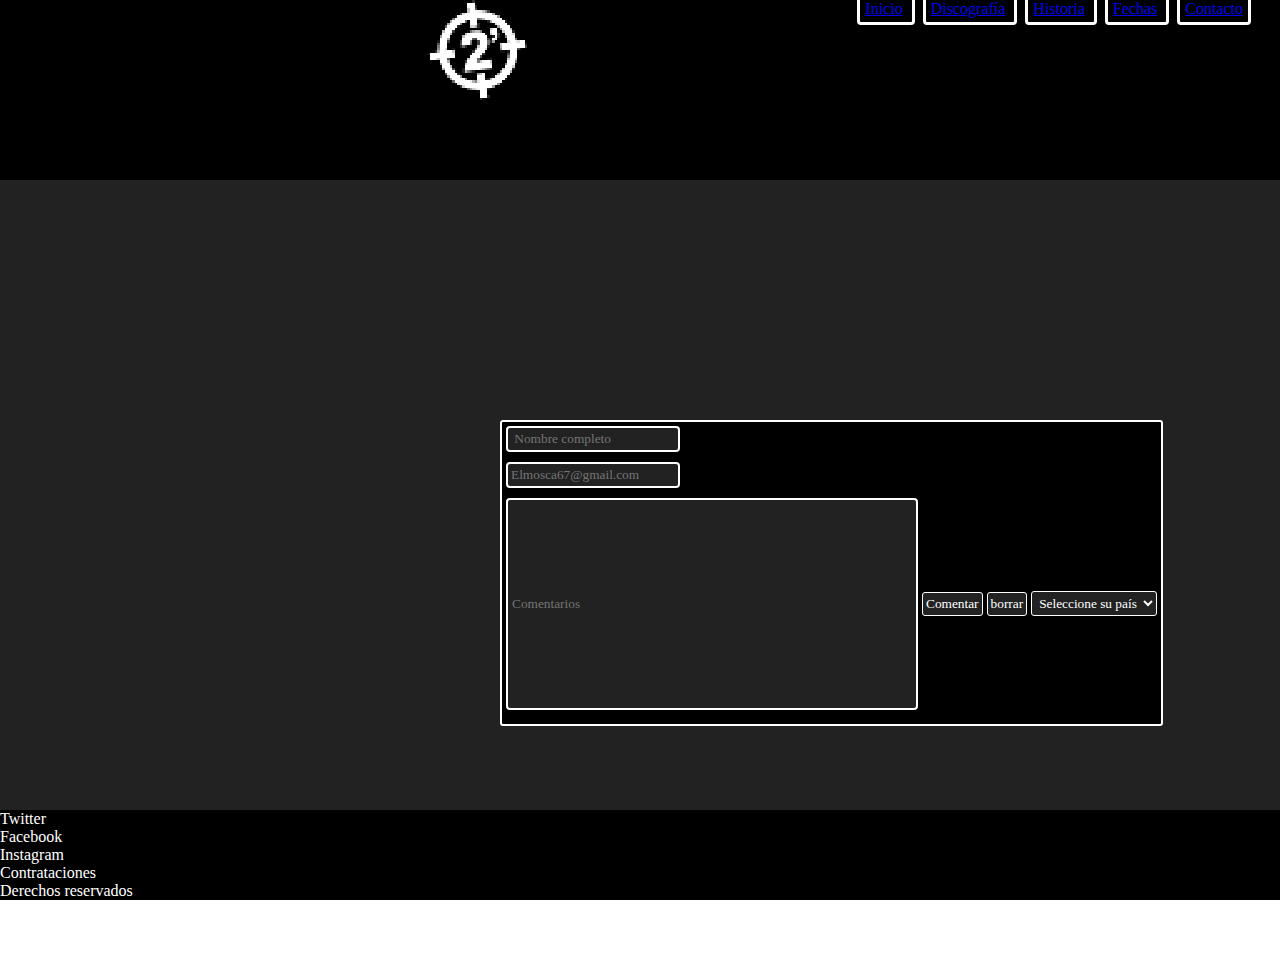
<file: html/contacto.html>
<!DOCTYPE html>
<html lang="en">

<head>
    <meta charset="UTF-8">
    <meta http-equiv="X-UA-Compatible" content="IE=edge">
    <meta name="viewport" content="width=device-width, initial-scale=1.0">
    <link rel="stylesheet" href="../css/style.css">
    <title>Contacto</title>
</head>

<body>
    <div class="grilla-general">
        <header class="header">
            <div class="logo"></div>
           <img src="../img/Y6HEOD-t_400x400.png" alt="logo">
            <!-- Menú de navegación -->
            <nav>
                <!-- Lista no ordenada -->
                <ul>
                    <li class="navegador">
                        <a href="../index.html">Inicio</a>
                    </li>
                    <li class="navegador"><a href="discografia.html">Discografía</a>
                    </li>
                    <li class="navegador"><a href="historia.html">Historia</a>
                    </li>
                    <li class="navegador"><a href="fechas.html">Fechas</a>
                    </li>
                    <li class="navegador"><a href="contacto.html">Contacto</a>
                    </li>
                </ul>
            </nav>
        </header>
        <!-- Main -->
        <main class="main">
            <form action="#" method="get">
                <div class="formulario">
                    <input class="nombre" type="text" placeholder=" Nombre completo">
                    <br>
                    <input class="email" type="email" placeholder="Elmosca67@gmail.com">
                    <br>
                    <input class="comentarios" type="text" placeholder="Comentarios">

                    <input class="boton1" type="submit" value="Comentar">
                    <input class="boton2" type="reset" value="borrar">
                    <select class="boton3" name="pais">
                        <option value="seleccion"> Seleccione su país</option>
                        <option value="arg">Argentina</option>
                        <option value="mx">Mexico</option>
                        <option value="cl">Chile</option>
                        <option value="pr">Paragauy</option>
                        <option value="ecu">Ecuador</option>
                        <option value="col">Colombia</option>
                        <option value="bol">Bolivia</option>
                        <option value="par">Paraguay</option>
                        <option value="be">Brasil</option>
                    </select>
                </div>
            </form>
        </main>
        <!-- Footer -->
        <footer class="footer">
            <section>
                <ul>
                    <li class="redes-sociales">Twitter</li>
                    <li class="redes-sociales">Facebook</li>
                    <li class="redes-sociales">Instagram</li>
                    <li class="contrataciones">Contrataciones</li>
                    <li class="derechos-reservados">Derechos reservados</li>
                </ul>
            </section>
        </footer>
    </div>
</body>

</html>
</file>
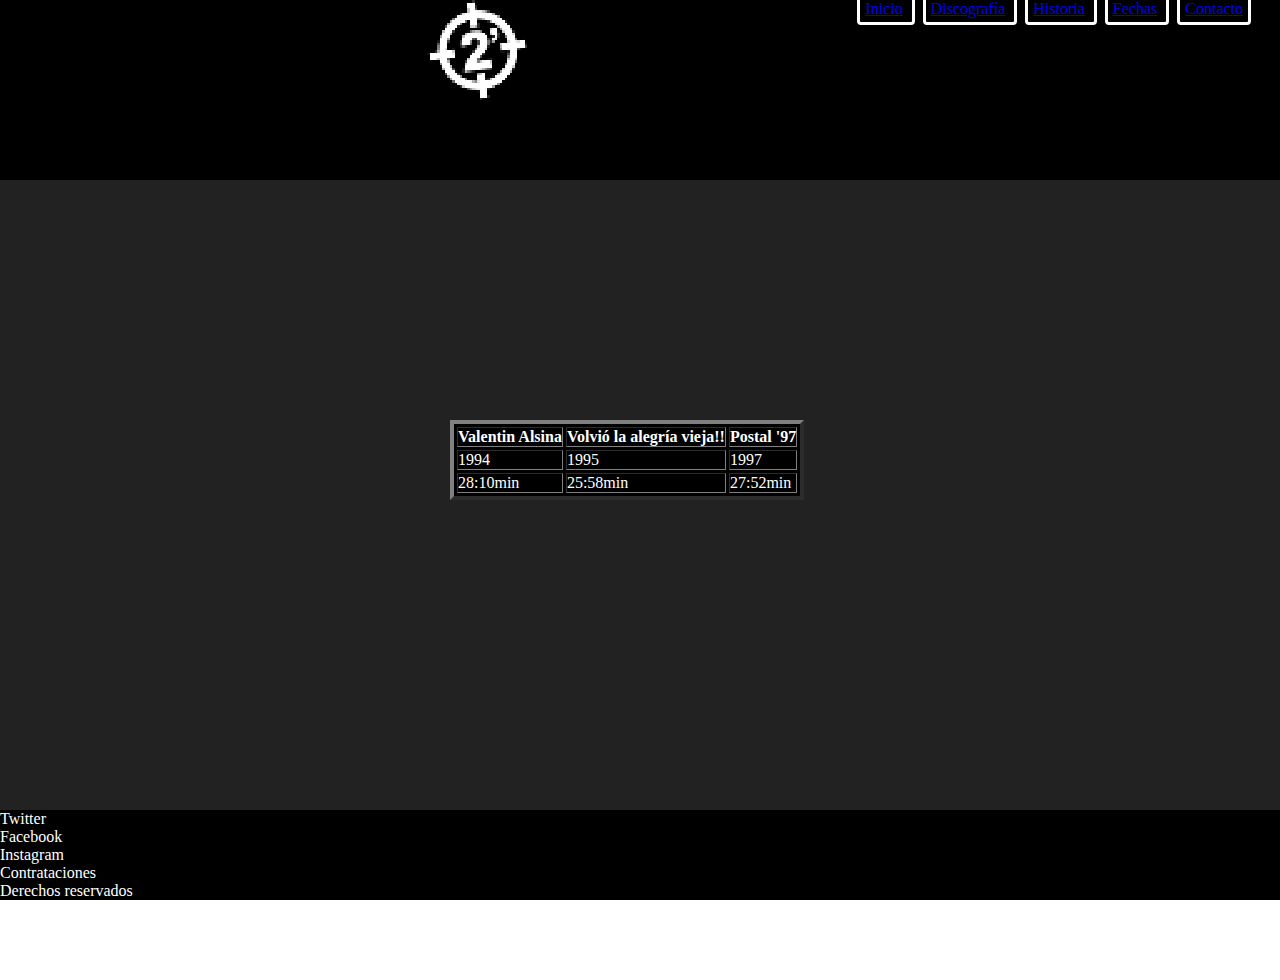
<file: html/discografia.html>
<!DOCTYPE html>
<html lang="en">

<head>
    <meta charset="UTF-8">
    <meta http-equiv="X-UA-Compatible" content="IE=edge">
    <meta name="viewport" content="width=device-width, initial-scale=1.0">
    <link rel="stylesheet" href="../css/style.css">
    <title>Discografía</title>
</head>

<body>
    <div class="grilla-general">
    <header class="header">
        <div class="logo"></div>
      <img src="../img/Y6HEOD-t_400x400.png" alt="logo">
        <!-- Menú de navegación -->
        <nav>
            <!-- Lista no ordenada -->
            <ul>
                <li class="navegador">
                    <a href="../index.html">Inicio</a>
                </li>
                <li class="navegador"><a href="discografia.html">Discografía</a>
                </li>
                <li class="navegador"><a href="historia.html">Historia</a>
                </li>
                <li class="navegador"><a href="fechas.html">Fechas</a>
                </li>
                <li class="navegador"><a href="contacto.html">Contacto</a>
                </li>
            </ul>
        </nav>
    </header>
    <!-- Main -->
    <main class="main">
        <!-- Para la próxima entrega, cambiar las tablas por grid. -->
        <!-- Tablas -->
        <table class="discografia" border="4" cellpadding="57" cellspacing="3">
            <!-- TR: Table row -->
            <tr>
                <!-- Titulo de tabla -->
                <!-- No deajr como tabla y agregar hipervinculos al Spotify de cada disco -->
                <th>Valentin Alsina</th>
                <th>Volvió la alegría vieja!!</th>
                <th>Postal '97</th>
            </tr>
            <tr>
                <!-- TD: Table data -->
                <td>1994</td>
                <td>1995</td>
                <td>1997</td>
            </tr>
            <tr>
                <td>28:10min</td>
                <td>25:58min</td>
                <td>27:52min</td>
            </tr>
        </table>
    </main>
    <!-- Footer -->
    <footer class="footer">
        <section>
            <ul>
                <li class="redes-sociales">Twitter</li>
                <li class="redes-sociales">Facebook</li>
                <li class="redes-sociales">Instagram</li>
                <li class="contrataciones">Contrataciones</li>
                <li class="derechos-reservados">Derechos reservados</li>
            </ul>
        </section>
    </footer>
    </div>
</body>

</html>
</file>
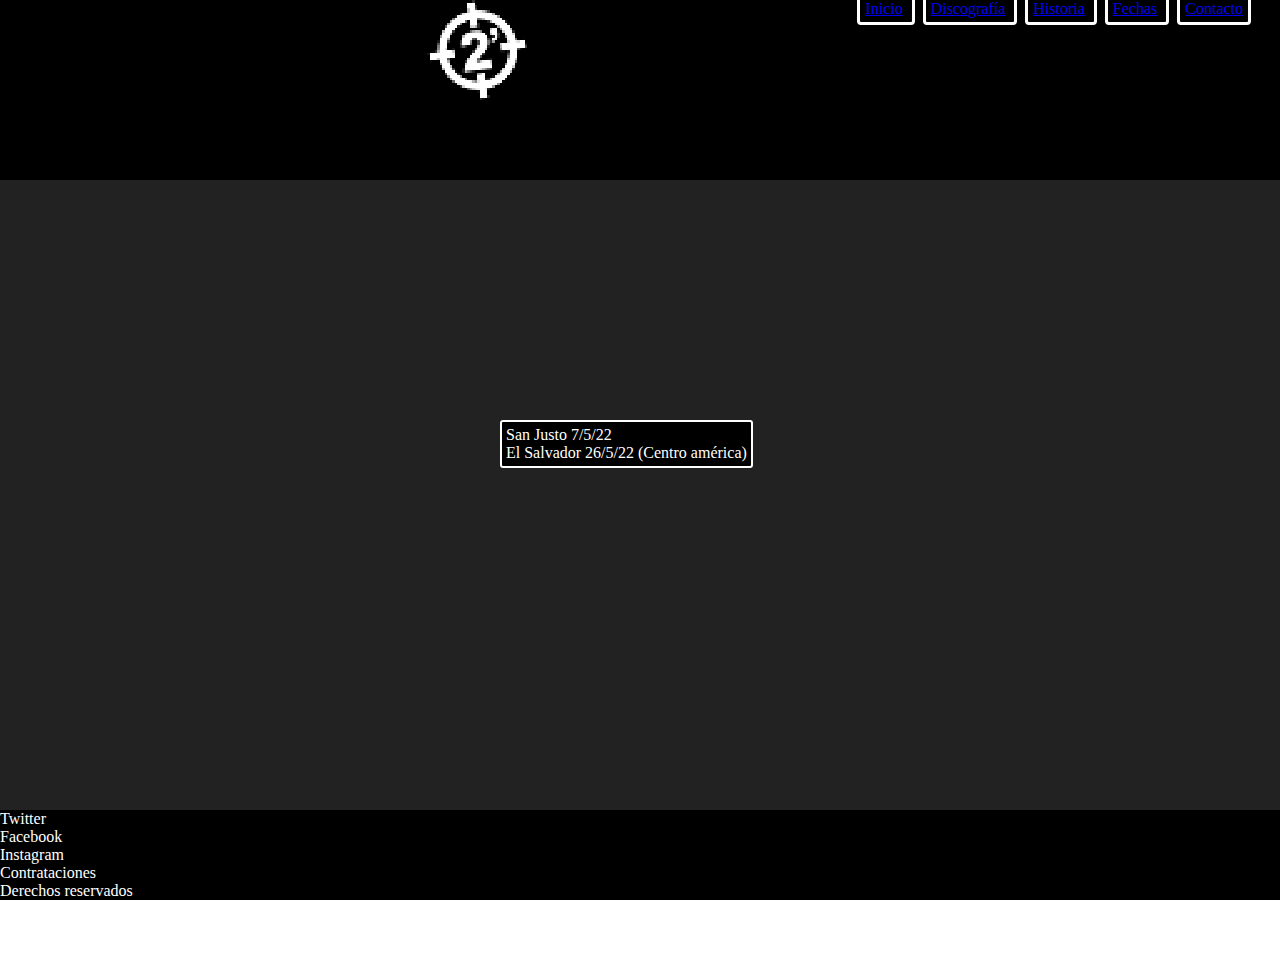
<file: html/fechas.html>
<!DOCTYPE html>
<html lang="en">

<head>
    <meta charset="UTF-8">
    <meta http-equiv="X-UA-Compatible" content="IE=edge">
    <meta name="viewport" content="width=device-width, initial-scale=1.0">
    <link rel="stylesheet" href="../css/style.css">
    <title>Fechas</title>
</head>

<body>
    <div class="grilla-general">
        <!-- Header: Encabezado. -->
        <header class="header">
            <div class="logo"></div>
           <img src="../img/Y6HEOD-t_400x400.png" alt="logo">
            <!-- Menú de navegación -->
            <nav>
                <!-- Lista no ordenada -->
                <ul>
                    <li class="navegador">
                        <a href="../index.html">Inicio</a>
                    </li>
                    <li class="navegador"><a href="discografia.html">Discografía</a>
                    </li>
                    <li class="navegador"><a href="historia.html">Historia</a>
                    </li>
                    <li class="navegador"><a href="fechas.html">Fechas</a>
                    </li>
                    <li class="navegador"><a href="contacto.html">Contacto</a>
                    </li>
                </ul>
            </nav>
        </header>
        <!-- Main -->
        <main class="main">
            <!-- Lista Ordenada -->
            <ol class="fechas">
                <!-- Seguir escribiendo y agregar hipervinculo a las anticipadas. -->
                <li>San Justo 7/5/22</li>
                <li>El Salvador 26/5/22 (Centro américa)</li>
            </ol>
        </main>
        <!-- Footer -->
        <footer class="footer">
            <section>
                <ul>
                    <li class="redes-sociales">Twitter</li>
                    <li class="redes-sociales">Facebook</li>
                    <li class="redes-sociales">Instagram</li>
                    <li class="contrataciones">Contrataciones</li>
                    <li class="derechos-reservados">Derechos reservados</li>
                </ul>
            </section>
        </footer>
    </div>
</body>

</html>
</file>
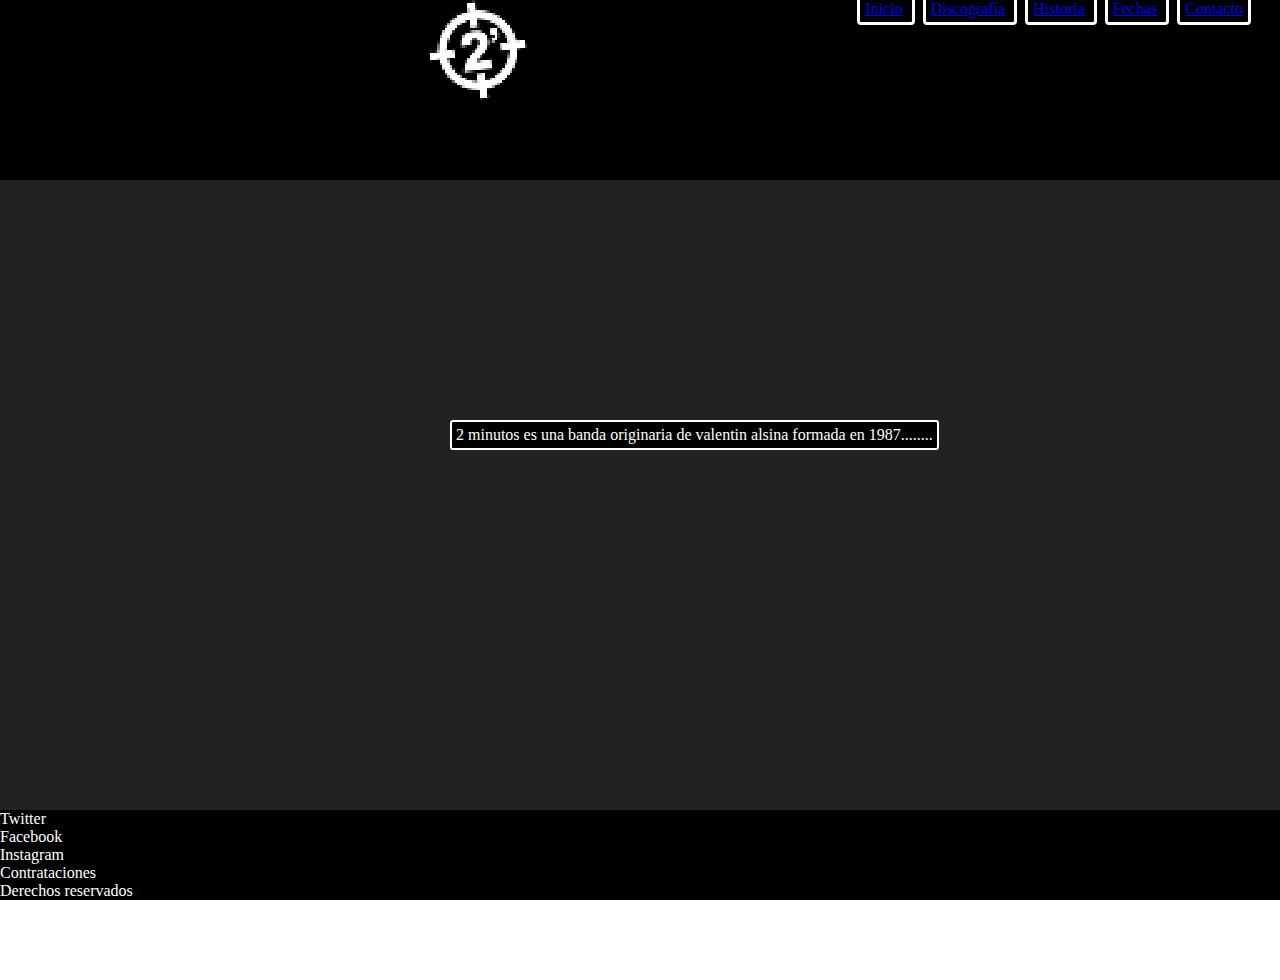
<file: html/historia.html>
<!DOCTYPE html>
<html lang="en">

<head>
    <meta charset="UTF-8">
    <meta http-equiv="X-UA-Compatible" content="IE=edge">
    <meta name="viewport" content="width=device-width, initial-scale=1.0">
    <link rel="stylesheet" href="../css/style.css">
    <title>Historia</title>
</head>
<!-- Repensar si esto va a ser parte del menú o prefiero cambiarlo por el merch. -->

<body>
    <div class="grilla-general">
        <!-- Header: Encabezado. -->
        <header class="header">
            <div class="logo"></div>
            <img src="../img/Y6HEOD-t_400x400.png" alt="logo">
            <!-- Menú de navegación -->
            <nav>
                <!-- Lista no ordenada -->
                <ul>
                    <li class="navegador">
                        <a href="../index.html">Inicio</a>
                    </li>
                    <li class="navegador"><a href="discografia.html">Discografía</a>
                    </li>
                    <li class="navegador"><a href="historia.html">Historia</a>
                    </li>
                    <li class="navegador"><a href="fechas.html">Fechas</a>
                    </li>
                    <li class="navegador"><a href="contacto.html">Contacto</a>
                    </li>
                </ul>
            </nav>
        </header>
        <!-- Main -->
        <main class="main">
            <!-- Resumido, seguir escribiendo. -->
            <span class="historia">2 minutos es una banda originaria de valentin alsina formada en 1987........</span>
        </main>
        <!-- Footer -->
        <footer class="footer">
            <section>
                <ul>
                    <li class="redes-sociales">Twitter</li>
                    <li class="redes-sociales">Facebook</li>
                    <li class="redes-sociales">Instagram</li>
                    <li class="contrataciones">Contrataciones</li>
                    <li class="derechos-reservados">Derechos reservados</li>
                </ul>
            </section>
        </footer>
    </div>
</body>

</html>
</file>
<file: css/style.css>
* {
    margin: 0;
    padding: 0;
    box-sizing: border-box 0;
}

.grilla-general {
    display: grid;
    grid-template-columns: 1fr 1fr 1fr;
    grid-template-rows: 0.7fr 1.3fr 1.3fr 0.7fr;
    gap: 0px 0px;
    grid-auto-flow: row;
    grid-template-areas:
        "header header header"
        "main main main"
        "main main main"
        "footer footer footer";
}

.header {
    display: grid;
    grid-template-columns: 1fr 1fr 1fr;
    grid-template-rows: 1fr 1fr 1fr;
    gap: 0px 0px;
    grid-auto-flow: row;
    grid-template-areas:
        ". . ."
        ". . ."
        ". . .";
    grid-area: header;
    background-color: black;
    height: 20vh;
}

.main {
    grid-area: main;
    background-color: #222;
    color: black;
    height: 70vh;
}

.footer {
    grid-area: footer;
    background-color: black;
    color: white;
    height: 10vh;
}

/* Termina GRID---------------------------------------------- */

.logo {
    margin: 10px;
    display: inline-block;
}


.navbar {
    display: flex;
    flex-direction: row;
    justify-content: flex-end;
    align-items: center;
    list-style: none;
    text-decoration: none;
}

.navegador {
    display: inline;
    color: white;
    padding: 5px;
    border: solid 3px white;
    margin: 4px;
    border-radius: 4px;
    text-decoration: none;
    transition: all 0.3;
    
}

.navegador:hover{
    transform: translateY(45px);
}

/* MAIN INDEX------------------------------------------------------ */
.Imagen-main-index {
    display: block;
    margin: 45px;
}



.palabras {
    color: rgba(230, 218, 218, 0.527);
    display: flex;
    flex-direction: row;
    justify-content: flex-end;
    align-items: baseline;
    margin: 10px;
   }

   h1{
    padding: 15px;
   }


/* MAIN DISCOGRAFÍA------------------------------------------------ */
.discografia {
    display: inline-block;
    font-family: Georgia, 'Times New Roman', Times, serif;
    color: white;
    margin-left: 450px;
    margin-top: 240px;
    overflow: hidden;
    background-color: black;
}

/* MAIN HISTORIA--------------------------------------------------- */
.historia {
    display: inline-block;
    border: solid 2px white;
    border-radius: 3px;
    margin-left: 450px;
    margin-top: 240px;
    overflow: hidden;
    padding: 4px;
    background-color: black;
    color: white;
}

/* MAIN FECHAS------------------------------------------------ */
.fechas {
    display: inline-block;
    border: solid 2px white;
    border-radius: 3px;
    margin-left: 500px;
    margin-top: 240px;
    overflow: hidden;
    padding: 4px;
    background-color: black;
    color: white;
}

/* MAIN CONTACTO-------------------------------------------------- */
.formulario {
    display: inline-block;
    border: solid 2px white;
    border-radius: 3px;
    margin-left: 500px;
    margin-top: 240px;
    overflow: hidden;
    padding: 4px;
    background-color: black;
    color: white;
}

.nombre {
    display: inline;
    padding: 3px;
    background-color: #222;
    margin-bottom: 10px;
    border-radius: 4px;
    border: solid 2px white;
    color: white;
    font-family: Georgia, 'Times New Roman', Times, serif;
}

.email {
    display: inline;
    padding: 3px;
    background-color: #222;
    margin-bottom: 10px;
    border-radius: 4px;
    border: solid 2px white;
    color: white;
    font-family: Georgia, 'Times New Roman', Times, serif;
}

.comentarios {
    display: inline;
    padding: 4px;
    background-color: #222;
    margin-bottom: 10px;
    border-radius: 4px;
    border: solid 2px white;
    width: 400px;
    height: 200px;
    font-family: Georgia, 'Times New Roman', Times, serif;
    color: white;
}

.boton1 {
    display: inline;
    background-color: #222;
    color: white;
    padding: 3px;
    border: solid 1px white;
    border-radius: 3px;
    cursor: pointer;
    font-family: Georgia, 'Times New Roman', Times, serif;
}

.boton2 {
    display: inline;
    background-color: #222;
    color: white;
    padding: 3px;
    border: solid 1px white;
    border-radius: 3px;
    cursor: pointer;
    font-family: Georgia, 'Times New Roman', Times, serif;
}

.boton3 {
    display: inline;
    background-color: #222;
    color: white;
    padding: 3px;
    border: solid 1px white;
    border-radius: 3px;
    cursor: pointer;
    font-family: Georgia, 'Times New Roman', Times, serif;
}

/* Footer-------------------------------------------------- */
</file>
